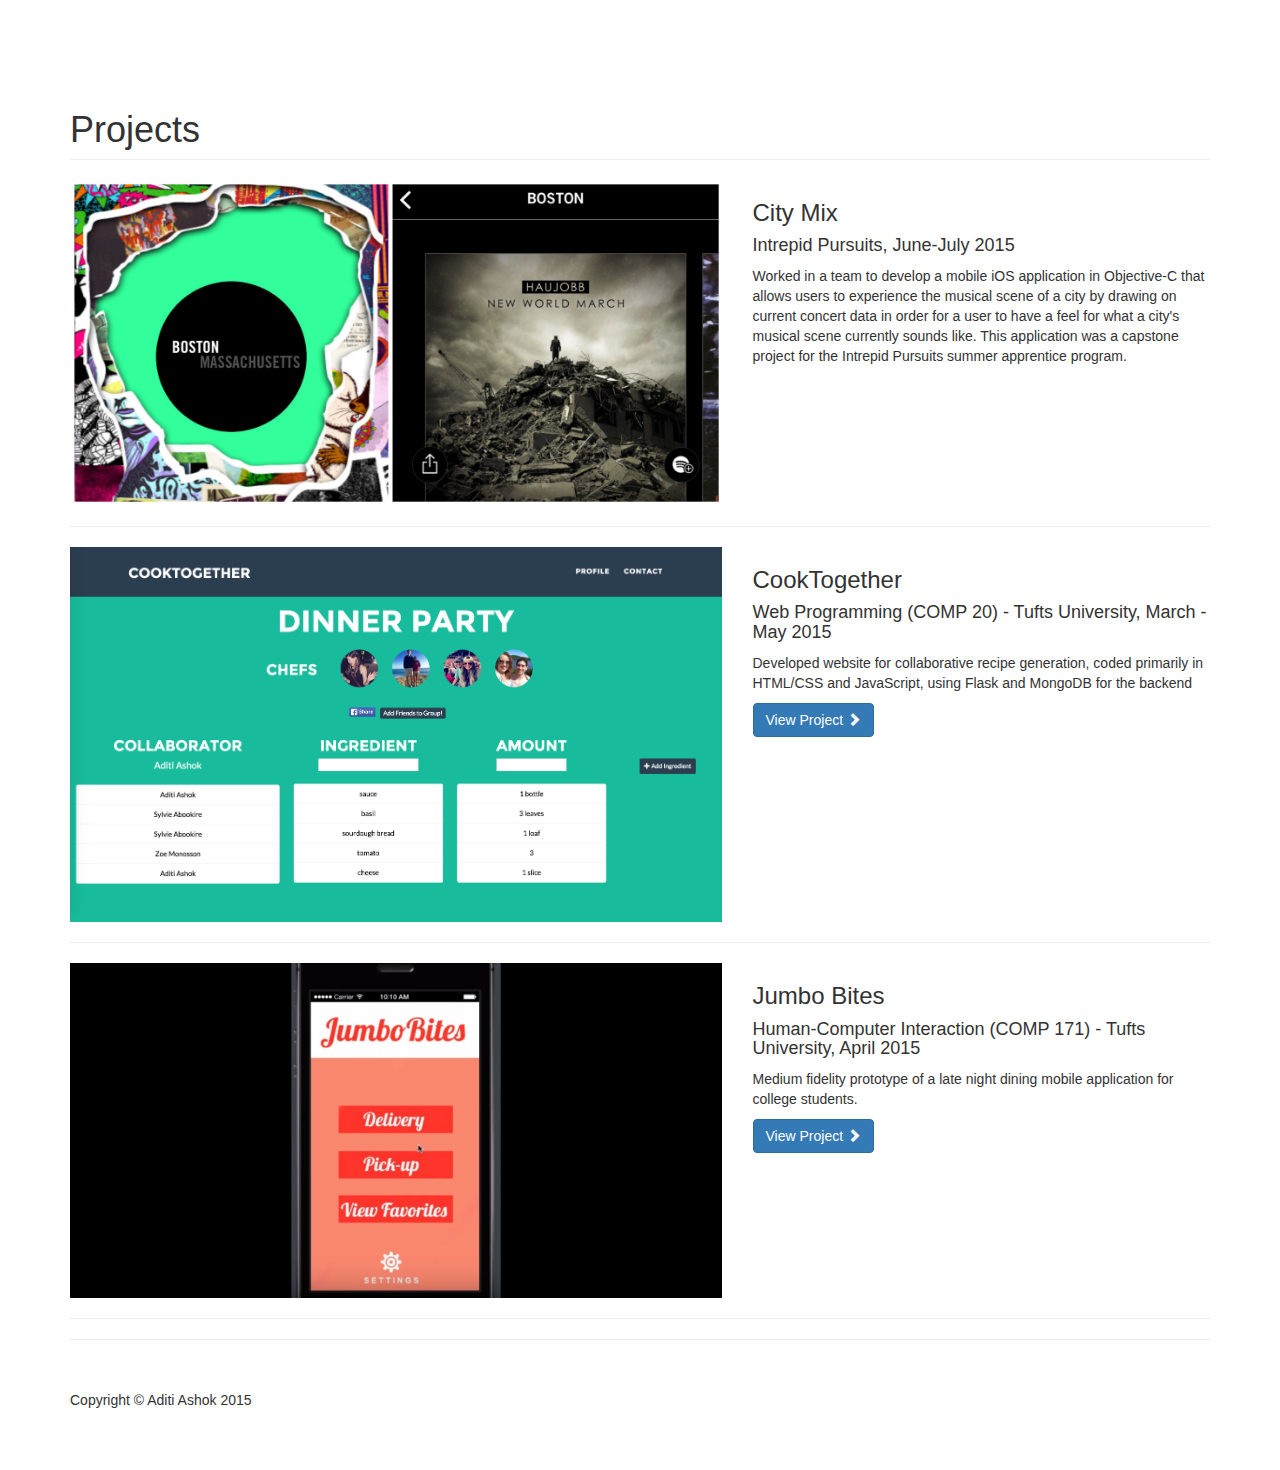
<file: projects.html>
<!DOCTYPE html>
<html lang="en">

<head>

    <meta charset="utf-8">
    <meta http-equiv="X-UA-Compatible" content="IE=edge">
    <meta name="viewport" content="width=device-width, initial-scale=1">
    <meta name="description" content="">
    <meta name="author" content="">

    <title>Projects</title>

    <!-- Bootstrap Core CSS -->
    <link href="css/bootstrap.min.css" rel="stylesheet">

    <!-- Custom CSS -->
    <link href="css/1-col-portfolio.css" rel="stylesheet">

</head>

<body>
    <!-- Page Content -->
    <div class="container">

        <!-- Page Heading -->
        <div class="row">
            <div class="col-lg-12">
                <h1 class="page-header">Projects
                </h1>
            </div>
        </div>
        <!-- /.row -->

        <!-- Project One -->
        <div class="row">
            <div class="col-md-7">
                <a href="#">
                    <img class="img-responsive" src="proj1collage.jpg" alt="">
                </a>
            </div>
            <div class="col-md-5">
                <h3>City Mix</h3>
                <h4>Intrepid Pursuits, June-July 2015</h4>
                <p>

                  Worked in a team to develop a mobile iOS application in Objective-C that allows users to experience the musical scene of a city by drawing on current concert data
                  in order for a user to have a feel for what a city's musical scene currently sounds like. This application was a capstone project for the Intrepid Pursuits summer apprentice program.
</p>
            </div>
        </div>
        <!-- /.row -->

        <hr>

        <!-- Project Two -->
        <div class="row">
            <div class="col-md-7">
                <a href="#">
                    <img class="img-responsive" src="cookTogether.png" alt="">
                </a>
            </div>
            <div class="col-md-5">
                <h3>CookTogether</h3>
                <h4>Web Programming (COMP 20) - Tufts University, March - May 2015</h4>
                <p>Developed website for collaborative recipe generation, coded primarily in HTML/CSS and JavaScript, using Flask and MongoDB for the backend</p>
                <a class="btn btn-primary" href="http://cooktogether.herokuapp.com/">View Project <span class="glyphicon glyphicon-chevron-right"></span></a>
            </div>
        </div>
        <!-- /.row -->

        <hr>

        <!-- Project Three -->
        <div class="row">
            <div class="col-md-7">
                <a href="#">
                    <img class="img-responsive" src="jumboBites.png" alt="">
                </a>
            </div>
            <div class="col-md-5">
                <h3>Jumbo Bites</h3>
                <h4>Human-Computer Interaction (COMP 171) - Tufts University, April 2015</h4>
                <p>	Medium fidelity prototype of a late night dining mobile application for college students.</p>
                <a class="btn btn-primary" href="https://www.youtube.com/watch?v=4fD13UZtga0">View Project <span class="glyphicon glyphicon-chevron-right"></span></a>
            </div>
        </div>
        <!-- /.row -->

        <hr>
        <!-- /.row -->

        <hr>

        <!-- Footer -->
        <footer>
            <div class="row">
                <div class="col-lg-12">
                    <p>Copyright &copy; Aditi Ashok 2015</p>
                </div>
            </div>
            <!-- /.row -->
        </footer>

    </div>
    <!-- /.container -->

    <!-- jQuery -->
    <script src="js/jquery.js"></script>

    <!-- Bootstrap Core JavaScript -->
    <script src="js/bootstrap.min.js"></script>

</body>

</html>
</file>
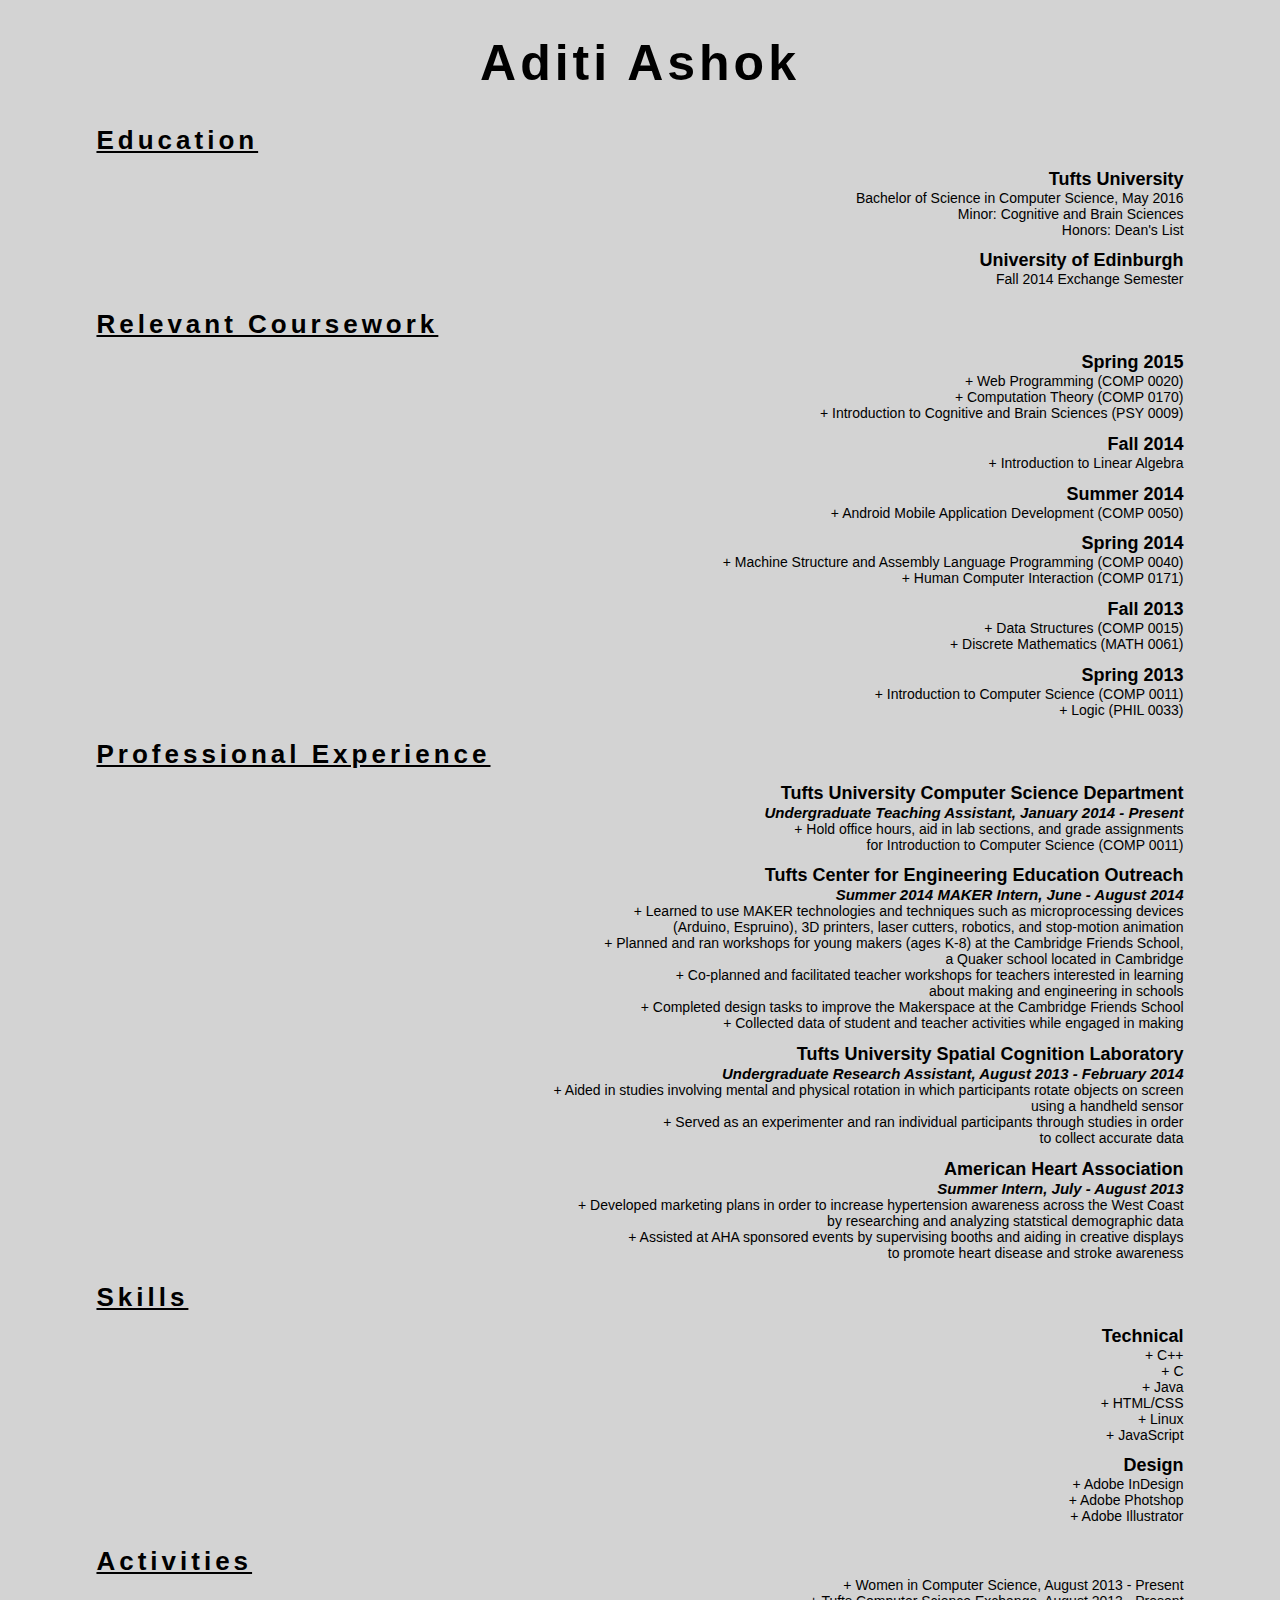
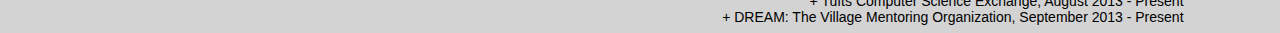
<file: resume.html>
<!DOCTYPE html>
<html>
	<head>
		<link rel ="stylesheet" href="resume_style.css" />
		<title> Resume </title>
	</head>
	<body>
	<h1> Aditi Ashok </h1>
	
	<h2> Education </h2>
	<h3> Tufts University </h3>
	<p> Bachelor of Science in Computer Science, May 2016 </p>
        <p> Minor: Cognitive and Brain Sciences </p>
	<p> Honors: Dean's List </p>
	
	<h3> University of Edinburgh </h3>
	<p> Fall 2014 Exchange Semester </p>


	<h2> Relevant Coursework </h2>
	<h3> Spring 2015 </h3>
	<p> + Web Programming (COMP 0020) </p>
	<p> + Computation Theory (COMP 0170) </p>
	<p> + Introduction to Cognitive and Brain Sciences (PSY 0009) </p>
	
	<h3> Fall 2014 </h3>
	<p> + Introduction to Linear Algebra </p>
	
	<h3> Summer 2014 </h3>
	<p> + Android Mobile Application Development (COMP 0050) </p>
	
	<h3> Spring 2014 </h3>
	<p> + Machine Structure and Assembly Language Programming (COMP 0040) </p>
	<p> + Human Computer Interaction (COMP 0171) </p>	
	
	<h3> Fall 2013 </h3>
	<p> + Data Structures (COMP 0015) </p>
	<p> + Discrete Mathematics (MATH 0061) </p>
	
	<h3> Spring 2013 </h3>
	<p> + Introduction to Computer Science (COMP 0011) </p>
	<p> + Logic (PHIL 0033) </p>


	<h2> Professional Experience </h2>
	<h3> Tufts University Computer Science Department </h3>
	<h4> Undergraduate Teaching Assistant, January 2014 - Present </h4> 
	<p>  + Hold office hours, aid in lab sections, and grade assignments </p>
	<p>  for Introduction to Computer Science (COMP 0011) </p>

	<h3> Tufts Center for Engineering Education Outreach </h3>
	<h4> Summer 2014 MAKER Intern, June - August 2014 </h4>
	<p> + Learned to use MAKER technologies and techniques such as microprocessing devices
	</p>
	<p> (Arduino, Espruino), 3D printers, laser cutters, robotics, and stop-motion animation	</p>
	<p> + Planned and ran workshops for young makers (ages K-8) at the 
	Cambridge Friends School, </p>
	<p> a Quaker school located in Cambridge </p>
	<p> + Co-planned and facilitated teacher workshops for teachers interested in
	learning </p>
	<p> about making and engineering in schools </p>
	<p> + Completed design tasks to improve the Makerspace at the Cambridge Friends 
	School </p>
	<p> + Collected data of student and teacher activities while engaged in making </p>

	<h3> Tufts University Spatial Cognition Laboratory </h3>
	<h4> Undergraduate Research Assistant, August 2013 - February 2014 </h4>
	<p> + Aided in studies involving mental and physical rotation in which participants
	    rotate objects on screen </p>
	<p> using a handheld sensor </p>
	<p> + Served as an experimenter and ran individual participants through studies in order
	    </p>
	<p> to collect accurate data </p>

		
	<h3> American Heart Association </h3>
	<h4> Summer Intern, July - August 2013 </h4>
	<p> + Developed marketing plans in order to increase hypertension awareness across
	      the West Coast</p>
	<p> by researching and analyzing statstical demographic data </p>
	<p> + Assisted at AHA sponsored events by supervising booths and aiding in creative
	    displays </p>
	<p> to promote heart disease and stroke awareness </p>

	
	<h2> Skills </h2>
	<h3> Technical </h3>
	<p> + C++ </p>
	<p> + C </p>
	<p> + Java </p>
	<p> + HTML/CSS </p>
	<p> + Linux </p>
	<p> + JavaScript </p>
	
	<h3> Design </h3>
	<p> + Adobe InDesign </p>
	<p> + Adobe Photshop </p>
	<p> + Adobe Illustrator </p>

	
	<h2> Activities </h2>
	<p> + Women in Computer Science, August 2013 - Present </p>
	<p> + Tufts Computer Science Exchange, August 2013 - Present <p>
	<p> + DREAM: The Village Mentoring Organization, September 2013 - Present </p>
	
	</body>

</html>
</file>
<file: resume_style.css>
html * {
	background: LightGray;
}

h1 {
	color: black;
	font-family: Century Gothic, sans-serif;
	letter-spacing: 4px;
	font-size: 50px;
	font-weight:bold;
	text-align: center;
}

h2 {
	color: black;
	font-family: Century Gothic,sans-serif;
	letter-spacing: 4px;
	font-size: 26px;
	text-align: left;
	text-decoration:underline;
	margin-bottom:0%;
	margin-left: 7%;
}

h3 {
	color: black;
	font-family: Century Gothic, sans-serif;
	font-size: 18px;
	text-align:right;
	margin-top: 1%;
	margin-bottom: 0%;
	margin-right: 7%;
}

h4 {
	color: black;
	font-family: Century Gothic, sans-serif;
	font-style: italic;
	font-size: 15px;
	text-align: right;
	margin-bottom: 0%;
	margin-top: 0%;
	margin-right: 7%;
}

p {
	color: black;
	font-family: Century Gothic, sans-serif;
	font-size: 14px;
	text-align: right;
	margin-top: 0%;
	margin-bottom:0%;
	margin-right: 7%;
}
</file>
<file: css/1-col-portfolio.css>
/*!
 * Start Bootstrap - 1 Col Portfolio HTML Template (http://startbootstrap.com)
 * Code licensed under the Apache License v2.0.
 * For details, see http://www.apache.org/licenses/LICENSE-2.0.
 */

body {
    padding-top: 70px; /* Required padding for .navbar-fixed-top. Remove if using .navbar-static-top. Change if height of navigation changes. */
}

footer {
    margin: 50px 0;
}
</file>
